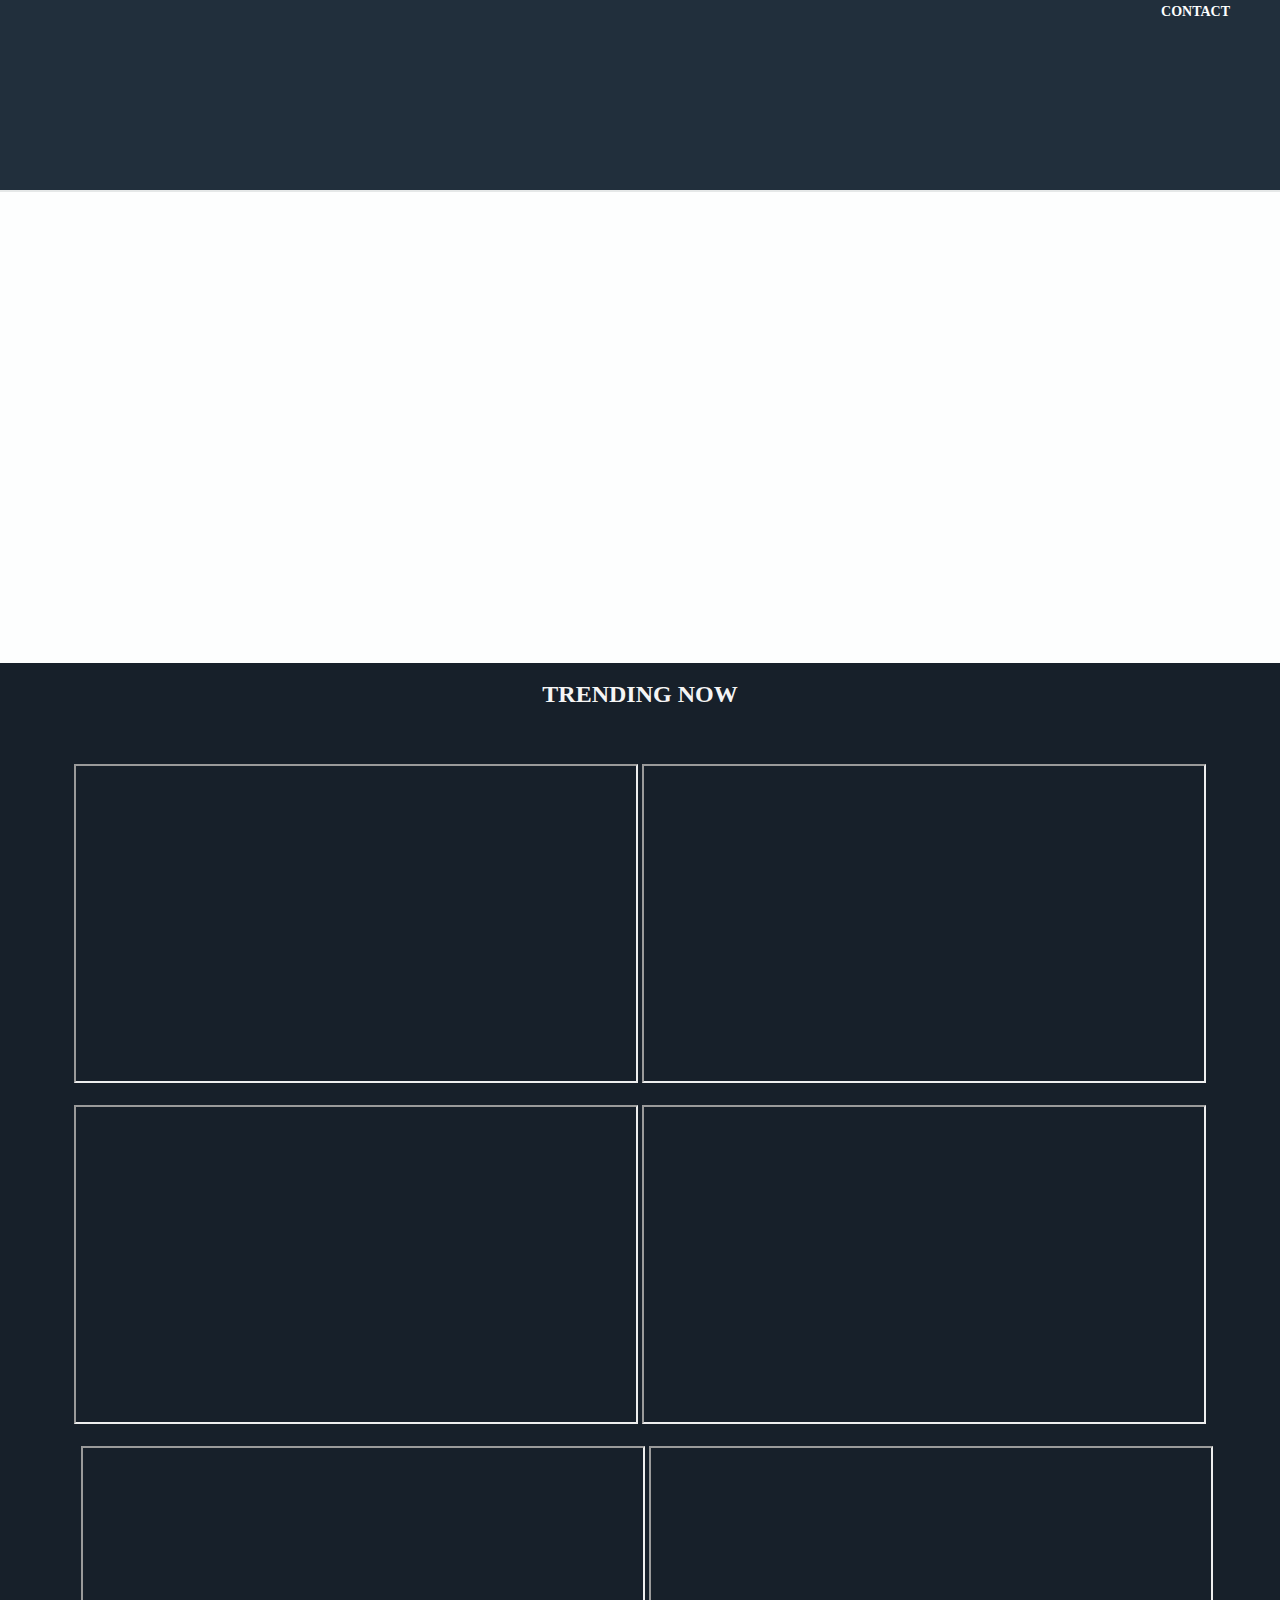
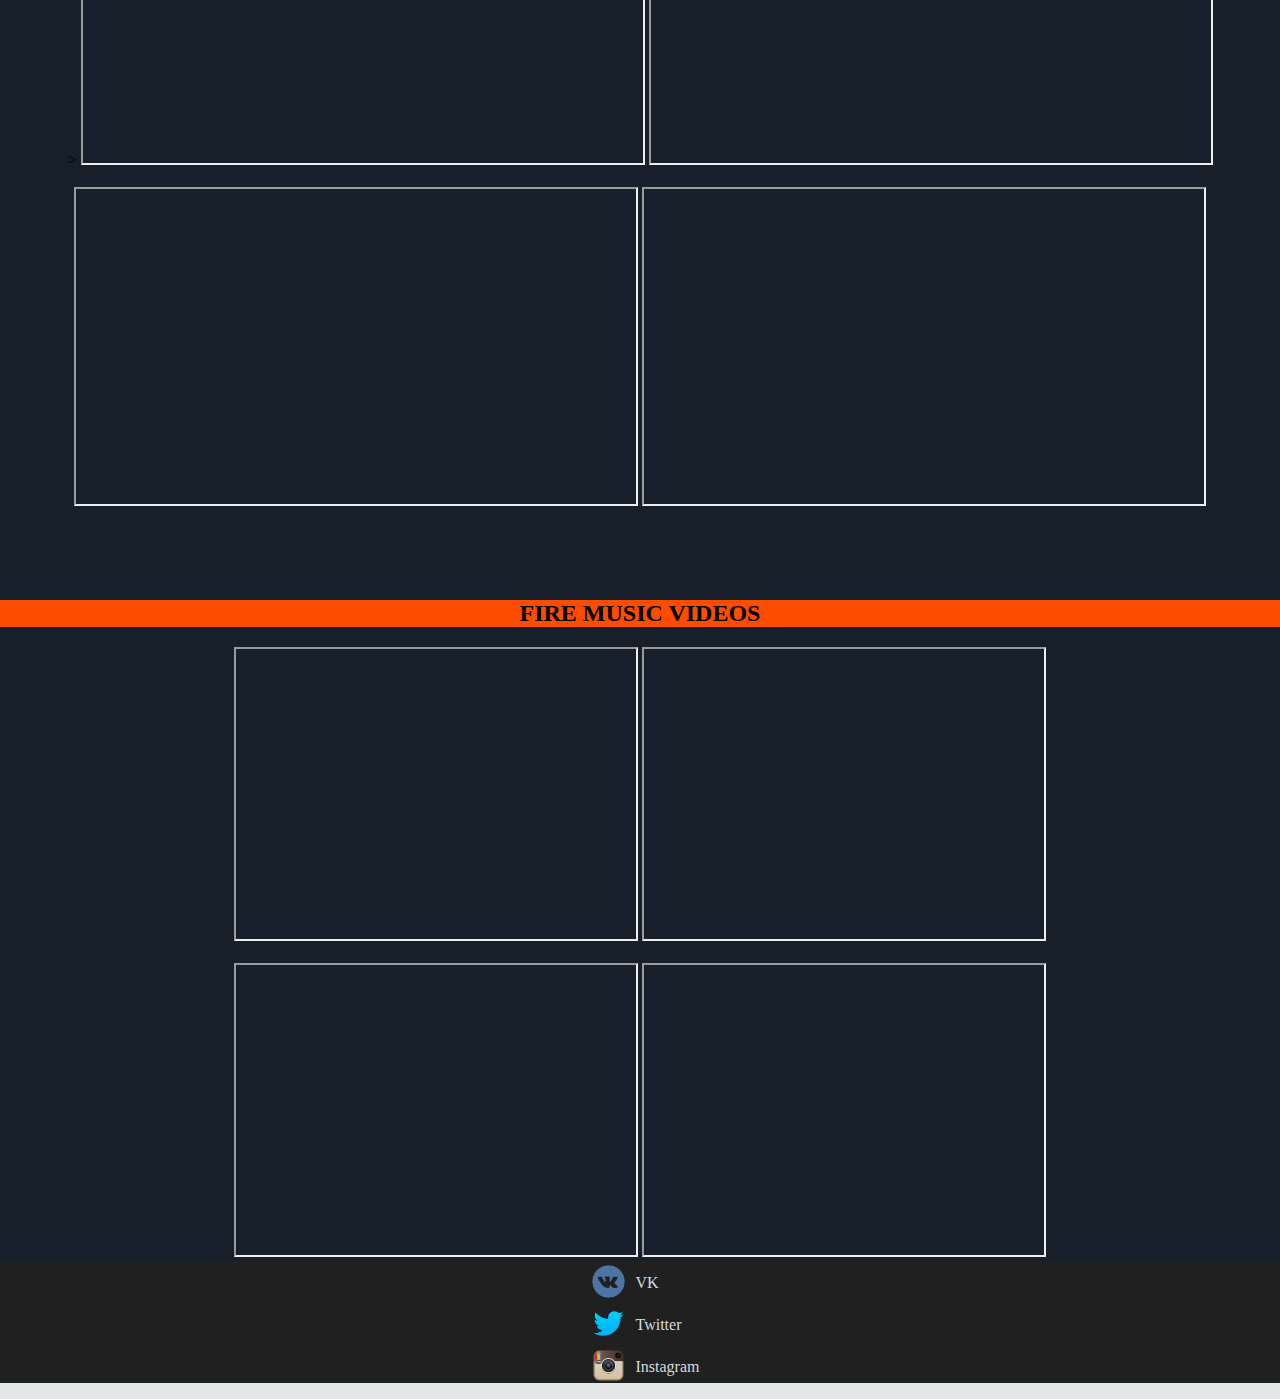
<file: index.html>
<!DOCTYPE html>
   <html lang="es">
    
       <head>
       
        <meta charset="UTF-8">
        <title>Vampire Music</title>
        <meta name="description" content="Trap and Cars"/>
        <meta name="keywords" content="ejemplo"/>
        <link rel="stylesheet" media="screen" href="estilo.css">
        <link rel="stylesheet" media="screen" href="fuentes.css">
        <link rel="icon" href="Imagenes/0,442.ico">
        
           
           
        <style type="text/css">
            .imagen{
                width: 40%;
                height: 100x;
            } 
            .texto{
                color: red;
               
                
            }
               
           </style>
        
        
      </head>
   
      
     
                
  
       
  <body>
     
        

       <header class="header2">
          
           <div class="wrapper">
               
         
           <div class="logo">
             
              <a href="index.html" 
               alt="Cabecera" class="imagen"/>
              </a>
         </div>
            
             </div>
             
           <nav>
             
             <a href="Contacto.html">CONTACT</a>
          
           </nav>
            
             
       </header>
   
      <section class="contenido wrapper" >
      
          <section class="video">
   
      
    <div style="text-align: center"> <iframe width="560" height="315" src="https://www.youtube.com/embed/X9Bj-weBlD0" frameborder="0" allow="accelerometer; autoplay; encrypted-media; gyroscope; picture-in-picture" allowfullscreen></iframe>  
        </div>        
         
           </section>       
          
  
     
     <br>  
     <br> 
     <br>
     <br>
     <section class="fondo">
     <section class="trending">
           <br>
           <h2>TRENDING NOW</h2>
         
     </section>
    
      <br>  
      <br>
    
      
    <div style="text-align: center"> 
    <iframe width="560" height="315" src="https://www.youtube.com/embed/FHY7ejiIroI" frameborder="5" allow="accelerometer; autoplay; encrypted-media; gyroscope; picture-in-picture" allowfullscreen></iframe> <iframe width="560" height="315" src="https://www.youtube.com/embed/CyC-YdrOUVQ" frameborder="5" allow="accelerometer; autoplay; encrypted-media; gyroscope; picture-in-picture" allowfullscreen></iframe>
    
    
    </div> 
     
      <br>
    
     <div style="text-align: center"> 
     <iframe width="560" height="315" src="https://www.youtube.com/embed/zh5_Wj0xh78" frameborder="5" allow="accelerometer; autoplay; encrypted-media; gyroscope; picture-in-picture" allowfullscreen></iframe> <iframe width="560" height="315" src="https://www.youtube.com/embed/5Tmot2W6rDg" frameborder="5" allow="accelerometer; autoplay; encrypted-media; gyroscope; picture-in-picture" allowfullscreen></iframe>
     </div> 
     
     <br>
     
     <div style="text-align: center"> >
         <iframe width="560" height="315" src="https://www.youtube.com/embed/CKq8JFw8NgY" frameborder="5" allow="accelerometer; autoplay; encrypted-media; gyroscope; picture-in-picture" allowfullscreen></iframe> 
         <iframe width="560" height="315" src="https://www.youtube.com/embed/i44CgIQaEA8" frameborder="5" allow="accelerometer; autoplay; encrypted-media; gyroscope; picture-in-picture" allowfullscreen></iframe>
         
         
     </div>
      
       
    
     <br>
     
      <div style="text-align: center">
          <iframe width="560" height="315" src="https://www.youtube.com/embed/4NhAC0TmDzE" frameborder="5" allow="accelerometer; autoplay; encrypted-media; gyroscope; picture-in-picture" allowfullscreen></iframe> 
          <iframe width="560" height="315" src="https://www.youtube.com/embed/TUpCaUhztBw" frameborder="5" allow="accelerometer; autoplay; encrypted-media; gyroscope; picture-in-picture" allowfullscreen></iframe>
          
      </div>
      
       <br>
       <br>
       <br>
       <br>
       <br>
      
      <section class="firemusic">
      
       <h2>FIRE MUSIC VIDEOS</h2>
         
         </section>
         
       <div style="text-align: center">
       
       <iframe width="400" height="290" src="https://www.youtube.com/embed/QciWBfSlxhI" frameborder="5" allow="accelerometer; autoplay; encrypted-media; gyroscope; picture-in-picture" allowfullscreen></iframe>
        <iframe width="400" height="290" src="https://www.youtube.com/embed/yGjIzX0UwB4" frameborder="5" allow="accelerometer; autoplay; encrypted-media; gyroscope; picture-in-picture" allowfullscreen></iframe>
   
       </div>
       
       <br>
       
       <div style="text-align: center">
       <iframe width="400" height="290" src="https://www.youtube.com/embed/4KlAdAg_-Aw" frameborder="5" allow="accelerometer; autoplay; encrypted-media; gyroscope; picture-in-picture" allowfullscreen></iframe>
      
       <iframe width="400" height="290" src="https://www.youtube.com/embed/UQ8Td54OaI8" frameborder="1" allow="accelerometer; autoplay; encrypted-media; gyroscope; picture-in-picture" allowfullscreen></iframe>
       
        </div>
       
       
       
       <footer>
        
        <div class="container-body">
        
         
           
           <div class="colum2">
           
                <div class="row">
                <a href="https://vk.com/public172402557" >    <img src="Imagenes/vk.png" > 
                    </a>
                   <label>VK</label> 
                   
                </div> 
                
                  <div class="row">
                <a href="https://twitter.com/NewAgeUndergrou?lang=es">   <img src="Imagenes/twitter.png" >
                    </a>
                   <label> Twitter</label> 
                </div> 
                  
                    <div class="row">
                   <img src="Imagenes/instagram.png" >
                   <label> Instagram</label> 
                </div>  
            </div>
            
           </div>
           
       
         
        </footer>
      
   </body>
   
           

    
</html>
</file>
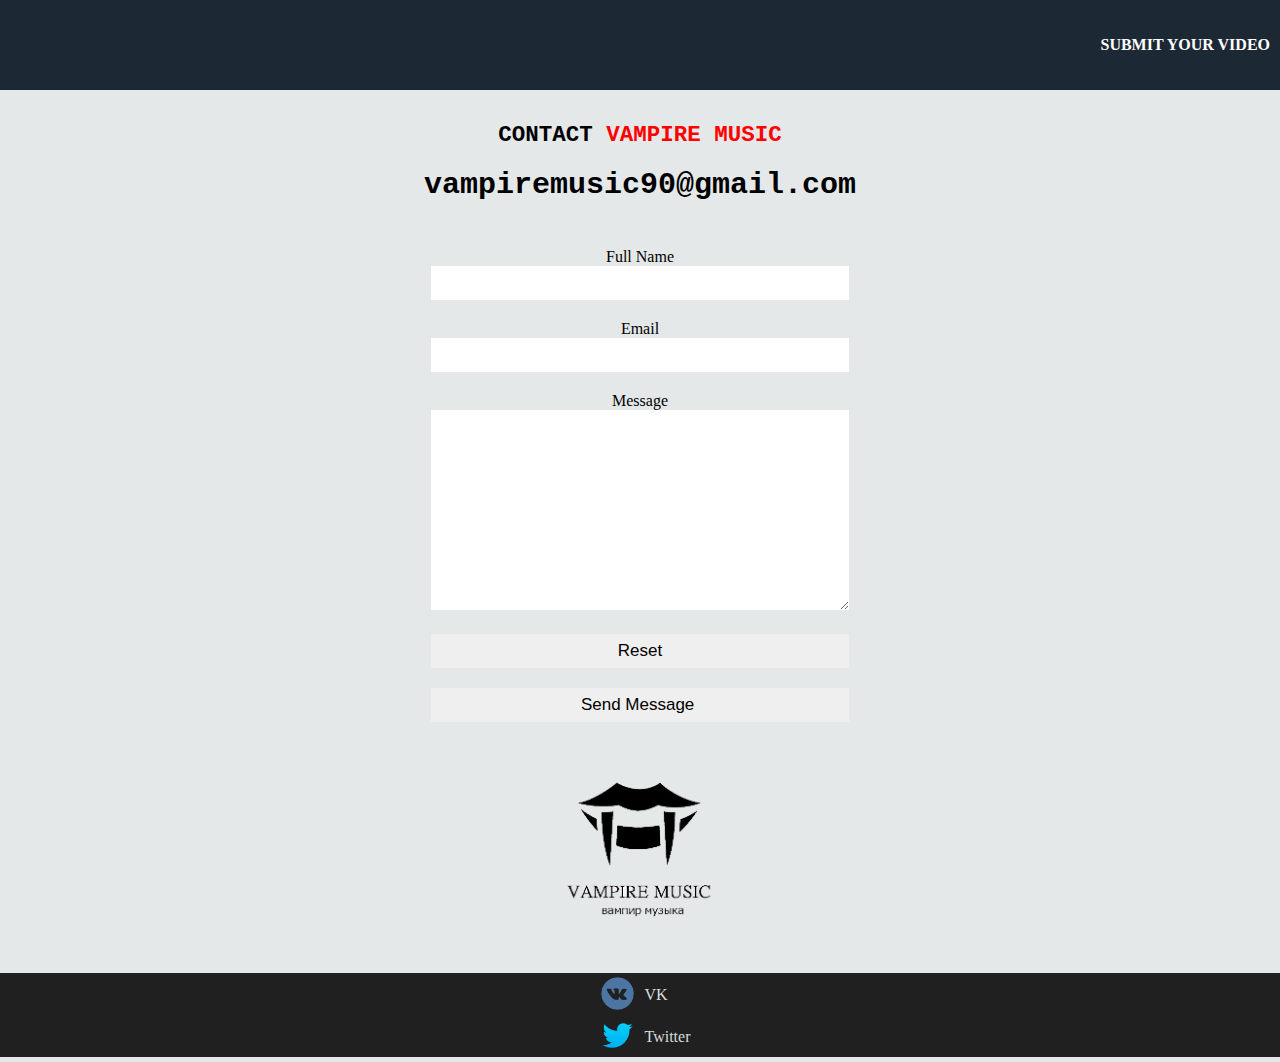
<file: Contacto.html>
<!DOCTYPE html>
   <html lang="es">
    
        <head>
        <meta charset="UTF-8">
        <title>Contacto</title>
        <meta name="description" content="Trap&Cars"/>
        <meta name="keywords" content="ejemplo"/>
        <link rel="stylesheet" href="estilo.css">
        <link rel="icon" href="Imagenes/0,442.ico">   
        
           
        <style type="text/css">
            .imagen2{
                width: 20%;
                height: 100x;
            } 
            
                
            }
            
    
           
           </style>
        
        
         </head>
  
      
         <body>
          
          
          
         
         <header class="cabecera2">
     
                  
             
          <section class="volver">
          
          
          
          <a href="submit.html"  style= 'color:white'  >             <h4>SUBMIT YOUR VIDEO</h4>
                 
                 </a>
                 
                
          </section>
         
        
          </header>
         
         <br>
         <br>
         <br>
           
            
           <section class="contactvampire" style="text-align: center"  >
                   <br>
                   <br>
                   <br>
                   <br>
                   <h2>CONTACT <span style="color: #ff0000;">VAMPIRE MUSIC </span> </h2>
                  <h1 style="color: currentColor">vampiremusic90@gmail.com</h1>    
           </section> 
           
                 
          <div style="text-align: center">          
          <form class="tabla1" action="enviar.php" method="post">
           
            <imput type="hidden" name="a1" value="es"></imput> <br>              
            <br> <lable for="dos">Full Name</lable> <br> <input type="text" name="Full Name" id="dos" required> <br>
  Email     <br> <input type="email" name="email" required> <br>
  Message   <br> <textarea name="mensaje" id="" cols="50" rows="20" ></textarea>
                          
                     <br> <input type="reset"  VALUE="Reset"/> <input type="submit" value="Send Message "/>                    
                              
                       
         </form>
         </div> 
         
         
         <div style="text-align: center"> 
       <a href="file:///C:/Users/Pablo/Desktop/WEBVampire/index.html">  <img src="Imagenes/cabecera2.png" class="imagen2">
           </a>
         </div>
         
         <br>
         
         
        <footer>
        
        <div class="container-body">
        
         
           
           <div class="colum2">
           
                <div class="row">
                <a href="https://vk.com/public172402557" > <img src="Imagenes/vk.png" >  </a>   
                   <label>VK</label> 
                </div>  <div class="row">
                  <a href="https://twitter.com/NewAgeUndergrou?lang=es">   <img src="Imagenes/twitter.png" > </a>
                   <label> Twitter</label> 
                </div>  
            </div>
            
           </div>
           
            
          
         
        </footer>
      
       
   </body>
  
  
  
  </html>
</file>
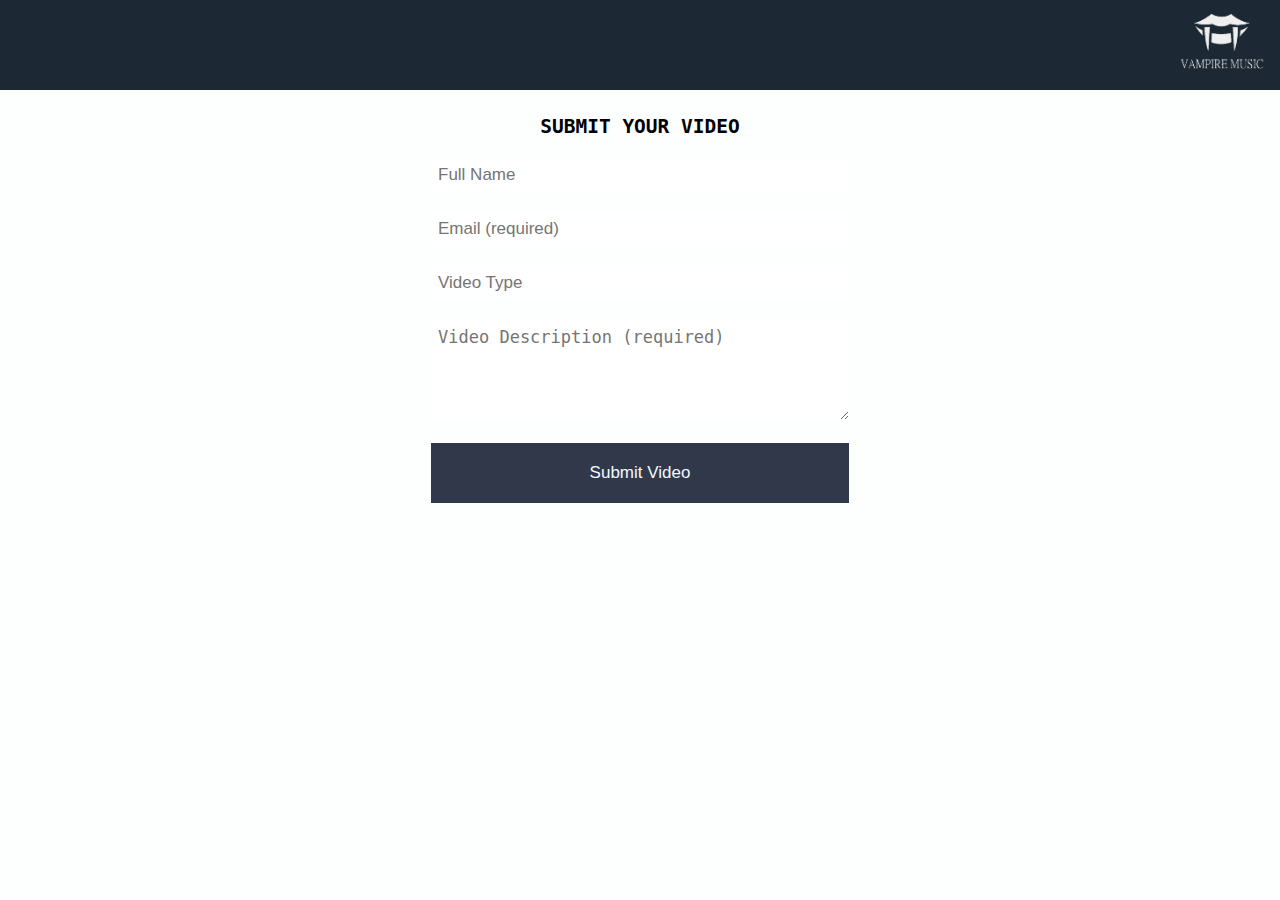
<file: submit.html>
<!DOCTYPE html>
   <html lang="es">
    
        <head>
        
        <meta charset="UTF-8">
        <title>Contacto</title>
        <meta name="description" content="Trap&Cars"/>
        <meta name="keywords" content="ejemplo"/>
        <link rel="stylesheet" href="estilo.css">
        <link rel="icon" href="Imagenes/0,442.ico">  
        
        <header class="cabecera3">
        
        <a href="index.html"> 
               <img src="Imagenes/cabecera2WHITE2.png" 
                alt="cabecera3" class="cabecera3"/>
               </a>
    
        </header>
        
        <body class="submit">
           
           
           
            
            <form action="enviar.php" method="post">
               
                 <br>
                 <br>
                 <br>
                 <br>
                 <br>
                 <br>
                 <br>
                 
                <h2>SUBMIT YOUR VIDEO</h2>
                
                <input type="text" name="Full Name" placeholder="Full Name" required>
                <input type="text" name="Email" placeholder="Email (required)" required>
                <input type="text" name="Video Type" placeholder="Video Type " required>
                <textarea name="Video URL" placeholder="Video Description (required)"></textarea>
               <input type="submit" value="Submit Video" id="boton">
              </form>
              
          
        </body>
       
      </head>
</file>
<file: estilo.css>
*{margin: 0; padding: 0;}

body{
    
    background:#E5E8E8;  
   
}


header{
      width: 100%;
      overflow: hidden;
      background: #212F3C;
      margin-bottom: 2px;
}

.wrapper {
       width: 200;
       
       margin:auto;
       overflow:hidden;
}

header .logo{
       line-height: :300px;
       float:left;
}

header nav{
       float:right;
       float:inherit
       line-height: :40px;
       padding:1px 30px
    
       
}

header nav a{
       display:inline-block;
       color:#FDFEFE;
       text-decoration:none;
       padding:10px 20px;
       line-height: :normal;
       font-size:14px;
       font-weight: bold;
       -webkit-transition:all 500ms ease;
       -o-transition:all 500ms ease;
       transition:all 500ms ease;
}

header nav a:hover {
       background:#5499C7;
       border-radius: 50px;
    
}

.header2{
     
       height:190px;
}

.header2 .imagen {
       line-height:3px;
       width: 41%
    height:  31px;
           
            
}


.header2 nav {
       line-height: 2px;
    
    
}

.contenido {
       padding-top: 80px;
       margin-bottom:1em;
       background: #FDFEFE;
       
}




footer{
        width: 100%;
        background: #202020;
        color:white;
    
    
}

.container-body{
       display: flex;
       justify-content: center;
}

    
}
.colum2{
       max-width: px;
 
    
}
.colum2 h1{
       font-size: 25px;
    
    
}
.row{
      margin-top: 3px;
      display: flex;
}
.row img{
      width: 35px;
      height: 35px;
      margin-left: 10px;
    
}

.row label{
    margin-top: 10px;
    margin-left:10px;
    color: #D5DBDB;
    
    
}

.contacto{
     float:left;
     line-height: 30px;
     margin-left: 10px;
     color: white
         
 
   
    
}
.volver a{
    float:right; 
    line-height: 89px;
    text-decoration:none;
    margin-right: 10px;
   
    
}
.cabecera2{
    background:#1C2833; 
    position: fixed;
    height:90px;
    
}

form {
    margin-left: 10px;
}

.contactvampire {
    
    font-family:monospace;
    font-size: 15px;
    font-weight: normal;
        
}

.trending{
   text-align: center;
   color: whitesmoke;
   background: #17202A;
}
.fondo{
    background: #17202A;
}

.submit{
    background: #FDFEFE;
    background-size: 100vw 100vh;
    margin:0;
    font-family: monospace;
        
}

form{
    
    width: 458px;
    margin: auto;
    background: rgba(0,0,0,0,8);
    padding: 10px 20px;
    box-sizing:border-box;
    border-radius: 7px;
}

h2{
    color:;
    text-align: center;
    margin:0;
    font-size:30;
    margin-bottom: 20px;
}
input, textarea{
    
    width: 100%;
    margin-bottom: 20px;
    padding: 7px;
    box-sizing: border-box;
    font-size: 17px;
    border:none;
}
textarea{
    
    min-height: 100px;
    max-height: 200px;
    max-width: 100%;
    
}
#boton{
    background: #31384A;
    color:aliceblue;
    padding: 20px;
    
}
#boton:hover {
    cursor: pointer;
}

@media (max-width:480px){
    
    form{
        width: 100%;
    }
}

.cabecera3{
    background:#1C2833; 
    height:90px;
    float: right
      
}

.firemusic{
   color: black; 
    background:#FC4C00;
    
}
</file>
<file: fuentes.css>
@font-face{
   font-family: 
}
</file>
